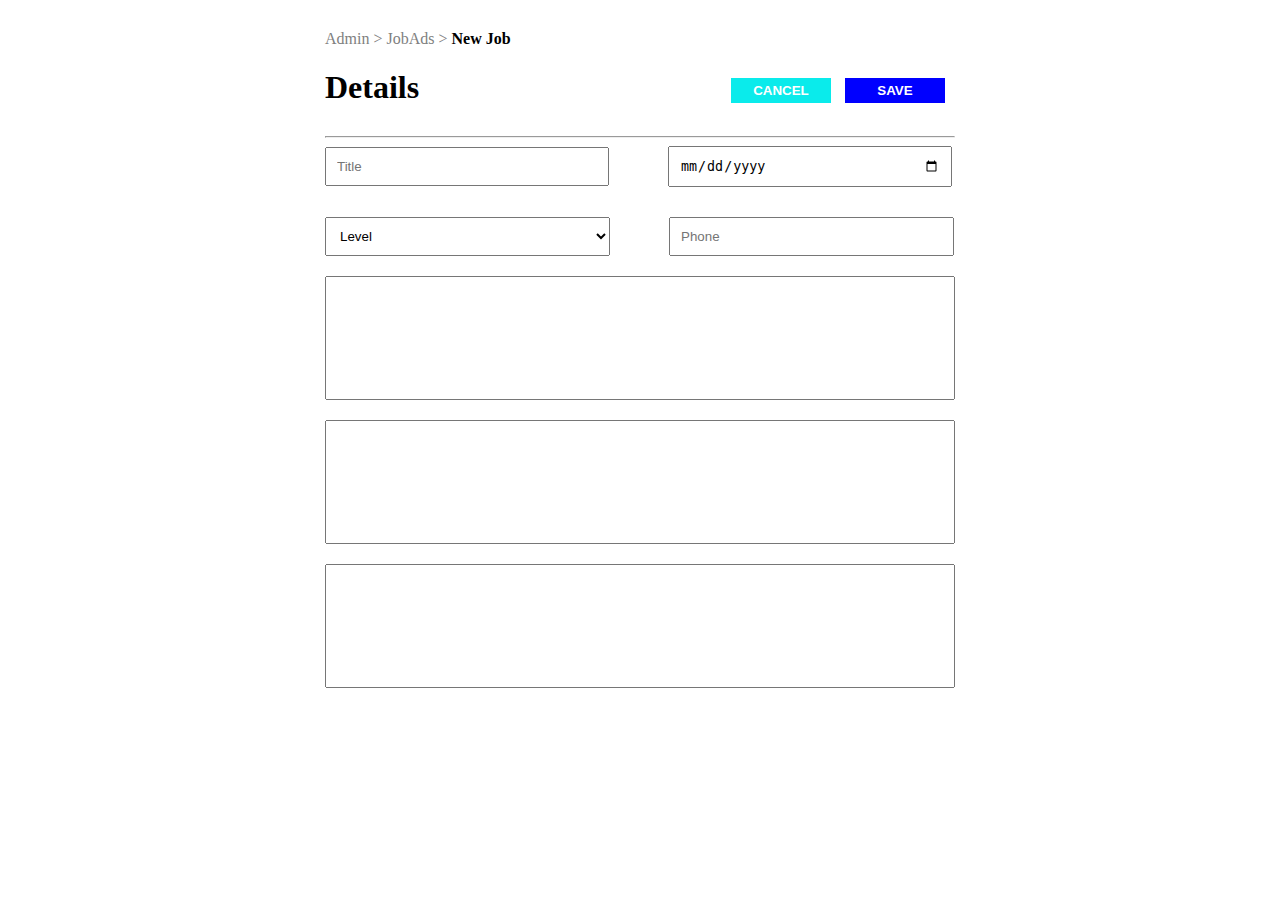
<file: add.html>
<!DOCTYPE html>
<html lang="en">
<head>
    <meta charset="UTF-8">
    <meta name="viewport" content="width=device-width, initial-scale=1.0">
    <link rel="stylesheet" href="add.css">
    <title>Add</title>
</head>
<body>
    <div class="box">
        <div class="span">
            <span style="color: gray;">Admin  >   JobAds > </span><span style="font-weight: bold;">New Job</span>
        </div>
        <div class="header">
            <div class="p">
                <h1>Details</h1>
            </div>
            <div class="buttons">
                <button class="btnCancel"><a style="color: white;text-decoration: none;" href="/admin.html">CANCEL</a></button>
                <button class="btnSaVe">SAVE</button>
            </div>
        </div>
        <hr>
        <form action="">
            <input type="text" placeholder="Title" class="title">
            <input type="date" placeholder="Chosing Date" class="data">
            <select class="select" name="" id="">
                <option value="">Level</option>
                <option value="">Junior</option>
                <option value="">Middle</option>
                <option value="">Senior</option>
                <option value="">Full-Stack</option>
            </select>
            <input type="text" class="phone" placeholder="Phone">
            <input type="text" placeholder="" class="decs">
            <input type="text" placeholder="" class="decs">
            <input type="text" placeholder="" class="decs">

        </form>
    </div>
</body>
</html>
</file>
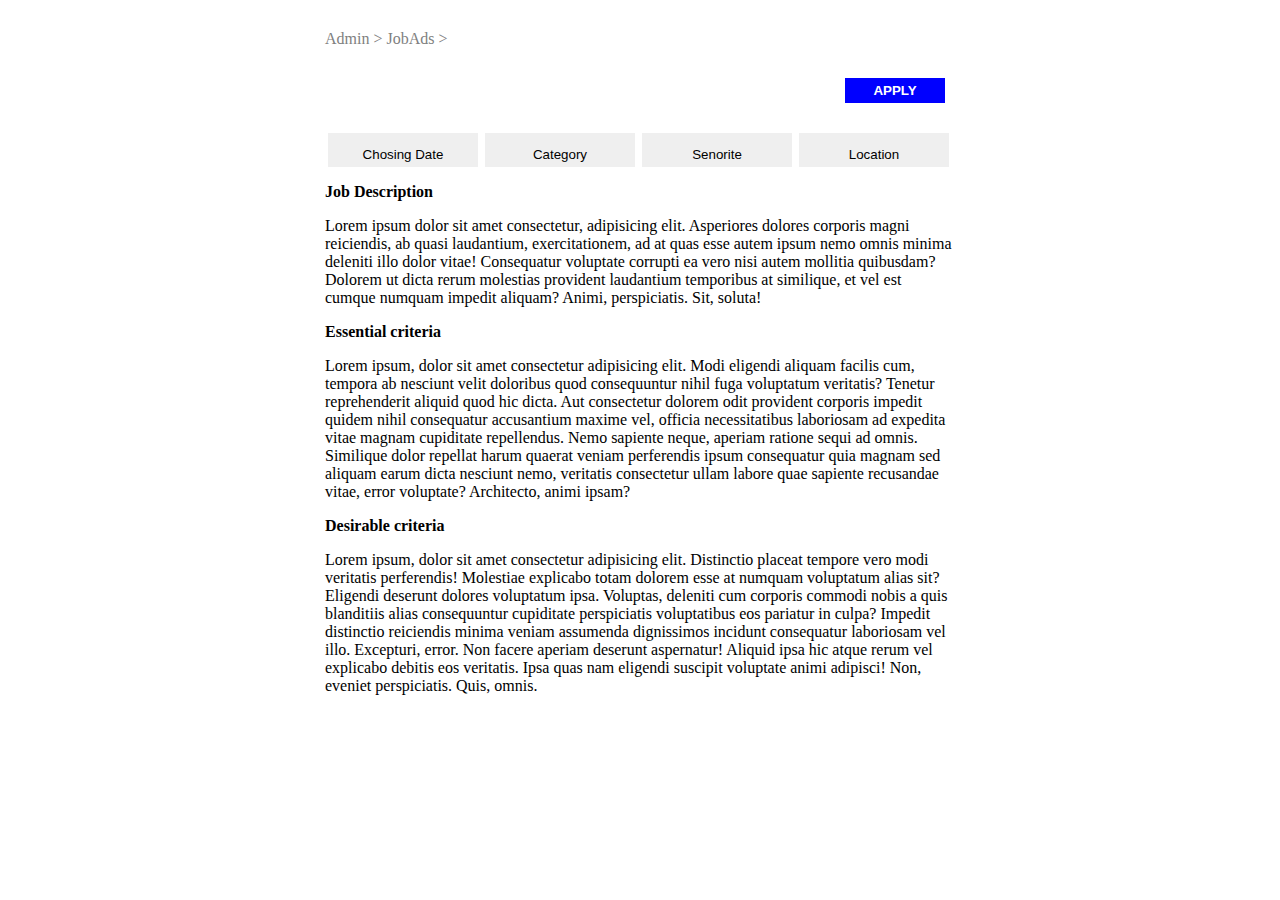
<file: see.html>
<!DOCTYPE html>
<html lang="en">
  <head>
    <meta charset="UTF-8" />
    <meta name="viewport" content="width=device-width, initial-scale=1.0" />
    <link rel="stylesheet" href="see.css" />
    <title>SEEMORE</title>
  </head>
  <body>
    
    <div class="box">
      <div class="span">
        <span style="color: gray">Admin > JobAds > </span
        ><span class="title" style="font-weight: bold"></span>
      </div>
      <div class="header">
        <div class="p1">
          <h1 class="curse" style="font-size: 25px; margin-top: 30px"></h1>
        </div>
        <div class="buttons">
          <button class="btnSaVe">APPLY</button>
        </div>
      </div>
      <div class="buttons">
        <button class="btn">
          <p>Chosing Date</p>
          <p class="p data"></p>
        </button>
        <button class="btn">
          <p>Category</p>
          <p class="p level"></p>
        </button>
        <button class="btn">
          <p>Senorite</p>
          <p class="p stata"></p>
        </button>
        <button class="btn">
          <p>Location</p>
          <p class="p city"></p>
        </button>
      </div>
      <p style="font-weight: bold;">Job Description</p>
      <p>
        Lorem ipsum dolor sit amet consectetur, adipisicing elit. Asperiores
        dolores corporis magni reiciendis, ab quasi laudantium, exercitationem,
        ad at quas esse autem ipsum nemo omnis minima deleniti illo dolor vitae!
        Consequatur voluptate corrupti ea vero nisi autem mollitia quibusdam?
        Dolorem ut dicta rerum molestias provident laudantium temporibus at
        similique, et vel est cumque numquam impedit aliquam? Animi,
        perspiciatis. Sit, soluta!
      </p>
      <p style="font-weight: bold;">Essential criteria</p>
      <p>Lorem ipsum, dolor sit amet consectetur adipisicing elit. Modi eligendi aliquam facilis cum, tempora ab nesciunt velit doloribus quod consequuntur nihil fuga voluptatum veritatis? Tenetur reprehenderit aliquid quod hic dicta.
      Aut consectetur dolorem odit provident corporis impedit quidem nihil consequatur accusantium maxime vel, officia necessitatibus laboriosam ad expedita vitae magnam cupiditate repellendus. Nemo sapiente neque, aperiam ratione sequi ad omnis.
      Similique dolor repellat harum quaerat veniam perferendis ipsum consequatur quia magnam sed aliquam earum dicta nesciunt nemo, veritatis consectetur ullam labore quae sapiente recusandae vitae, error voluptate? Architecto, animi ipsam?</p>
      <p style="font-weight: bold;">Desirable criteria</p>
      <p>Lorem ipsum, dolor sit amet consectetur adipisicing elit. Distinctio placeat tempore vero modi veritatis perferendis! Molestiae explicabo totam dolorem esse at numquam voluptatum alias sit? Eligendi deserunt dolores voluptatum ipsa.
      Voluptas, deleniti cum corporis commodi nobis a quis blanditiis alias consequuntur cupiditate perspiciatis voluptatibus eos pariatur in culpa? Impedit distinctio reiciendis minima veniam assumenda dignissimos incidunt consequatur laboriosam vel illo.
      Excepturi, error. Non facere aperiam deserunt aspernatur! Aliquid ipsa hic atque rerum vel explicabo debitis eos veritatis. Ipsa quas nam eligendi suscipit voluptate animi adipisci! Non, eveniet perspiciatis. Quis, omnis.</p>
    </div>
    <script type="module" src="./see/app.js"></script>
  </body>
</html>
</file>
<file: add.css>
.box{
    border: 1px solid black;
    width: 630px;
    height: 800px;
    margin: auto;
    border: none    ;
}
.span{
    margin-top: 30px;
}
.header{
    display: flex;
    justify-content: space-between;
}
.buttons{
    margin-top: 30px;
}
.btnCancel{
    padding: 5px;
    color: white;
    font-weight: bold;
    background-color: rgb(10, 235, 235);
    width: 100px;
    border: none;
    margin-right: 10px;
}
.btnSaVe{
    margin-right: 10px;
    padding: 5px;
    color: white;
    font-weight: bold;
    background-color: blue;
    border: none;
    width: 100px;
}
.title{
    width: 260px;
    padding: 10px;
}
.data{
width: 260px;
padding: 10px;
margin-left: 55px;
}
.select{
    width: 285px;
    padding: 10px;
    margin-top: 30px;
}
.phone{
    width: 261px;
    padding: 10px;
    margin-left: 55px;
}

.decs{
    padding: 10px;
    width: 606px;
    height: 100px;
    margin-top: 20px;
}
</file>
<file: see.css>
.box{
    width: 630px;
    height: 800px;
    margin: auto;
}
.span{
    margin-top: 30px;
}
.header{
    display: flex;
    justify-content: space-between;
}
.buttons{
    margin-top: 30px;
}
.btnCancel{
    padding: 5px;
    color: white;
    font-weight: bold;
    background-color: rgb(10, 235, 235);
    width: 100px;
    border: none;
    margin-right: 10px;
}
.btnSaVe{
    margin-right: 10px;
    padding: 5px;
    color: white;
    font-weight: bold;
    background-color: blue;
    border: none;
    width: 100px;
}
.btn{
    width: 150px;
    border: none;
    margin-left:3px;
}
.p{
    margin-top: -10px;
    color: gray;
}
</file>
